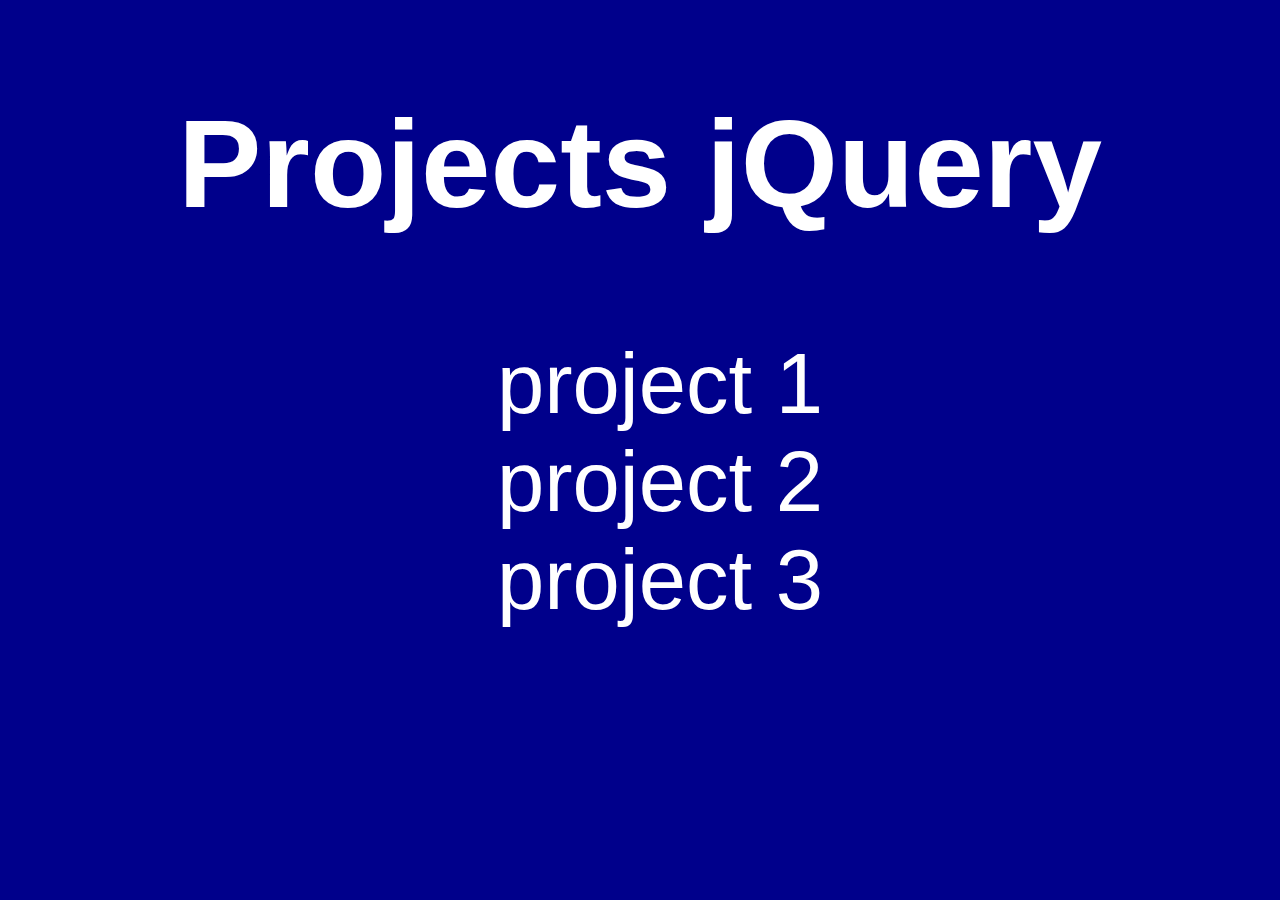
<file: index.html>
<!DOCTYPE html>
<html lang="en">
<head>
    <meta charset="UTF-8">
    <meta name="viewport" content="width=device-width, initial-scale=1.0">
    <title>projects</title>
    <link rel="stylesheet" href="style.css">
</head>
<body>
    <div>
        <h1>Projects jQuery</h1>
    </div>
   <div>
    <ul>
        <li><a href="project_1/index.html">project 1</a></li>
        <li><a href="project_2/index.html">project 2</a></li>
        <li><a href="project_3/index.html">project 3</a></li>
    </ul>
   </div>
</body>
</html>
</file>
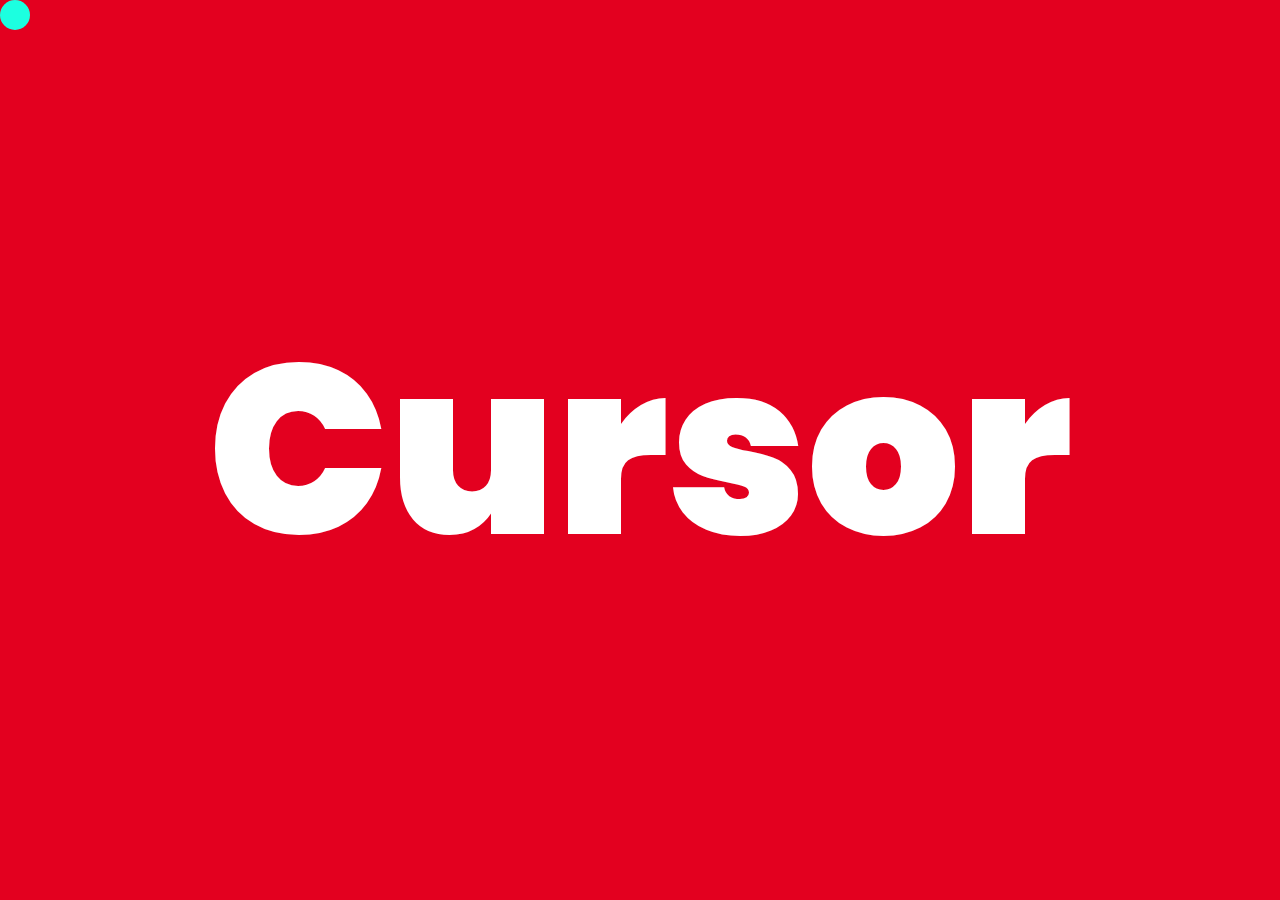
<file: project_3/index.html>
<html lang="en">
  <head>
    <meta charset="UTF-8" />
    <meta http-equiv="X-UA-Compatible" content="IE=edge" />
    <meta name="viewport" content="width=device-width, initial-scale=1.0" />
    <link rel="stylesheet" href="style.css">
    <title>Custom Cursor with jQuery</title>
    <!-- Google Fonts CDN Link -->
    <link
      href="https://fonts.googleapis.com/css2?family=Poppins:wght@300;400;500;600;700;800;900&display=swap"
      rel="stylesheet"
    />
  </head>
  <body>
    <h2>cursor</h2>
    <div class="cursor"></div>

    <!-- jQuery CDN Link -->
    <script src="https://ajax.googleapis.com/ajax/libs/jquery/3.5.1/jquery.min.js"></script>
  </body>
  <script src="main.js"></script>
</html>
</file>
<file: style.css>
* {
    list-style: none;
}

body {
    background-color: darkblue;
    display: flex;
    justify-content: center;
    align-items: center;
    flex-direction: column;
}

h1 {
    color: white;
    display: flex;
    font-size: 125px;
    font-family: Impact, Haettenschweiler, 'Arial Narrow Bold', sans-serif;
}

li {
    font-size: 85px;
    text-decoration: none;
    color: white;
    font-family: Impact, Haettenschweiler, 'Arial Narrow Bold', sans-serif;
}

a {
    color: white;
    text-decoration: none;
}

a:hover {
    color: gold;
    cursor: pointer;
}
</file>
<file: project_3/style.css>
* {
    margin: 0;
    padding: 0;
    box-sizing: border-box;
  }
  
  body {
    margin: 0;
    padding: 0;
    height: 100vh;
    background-color: #e3001f;
    font-family: "Poppins", sans-serif;
    display: flex;
    align-items: center;
    justify-content: center;
    overflow: hidden;
  }
  
  h2 {
    color: #ffffff;
    font-size: 240px;
    font-weight: 900;
    text-transform: capitalize;
    line-height: 1;
    cursor: default;
  }
  
  .cursor {
    display: inline-block;
    width: 30px;
    height: 30px;
    background-color: #ffffff;
    border-radius: 50%;
    position: fixed;
    top: 0;
    left: 0;
    mix-blend-mode: difference;
    transition: all 0.1s ease-out;
    pointer-events: none;
  }
  
  h2:hover + .cursor {
    transform: scale(15);
  }
</file>
